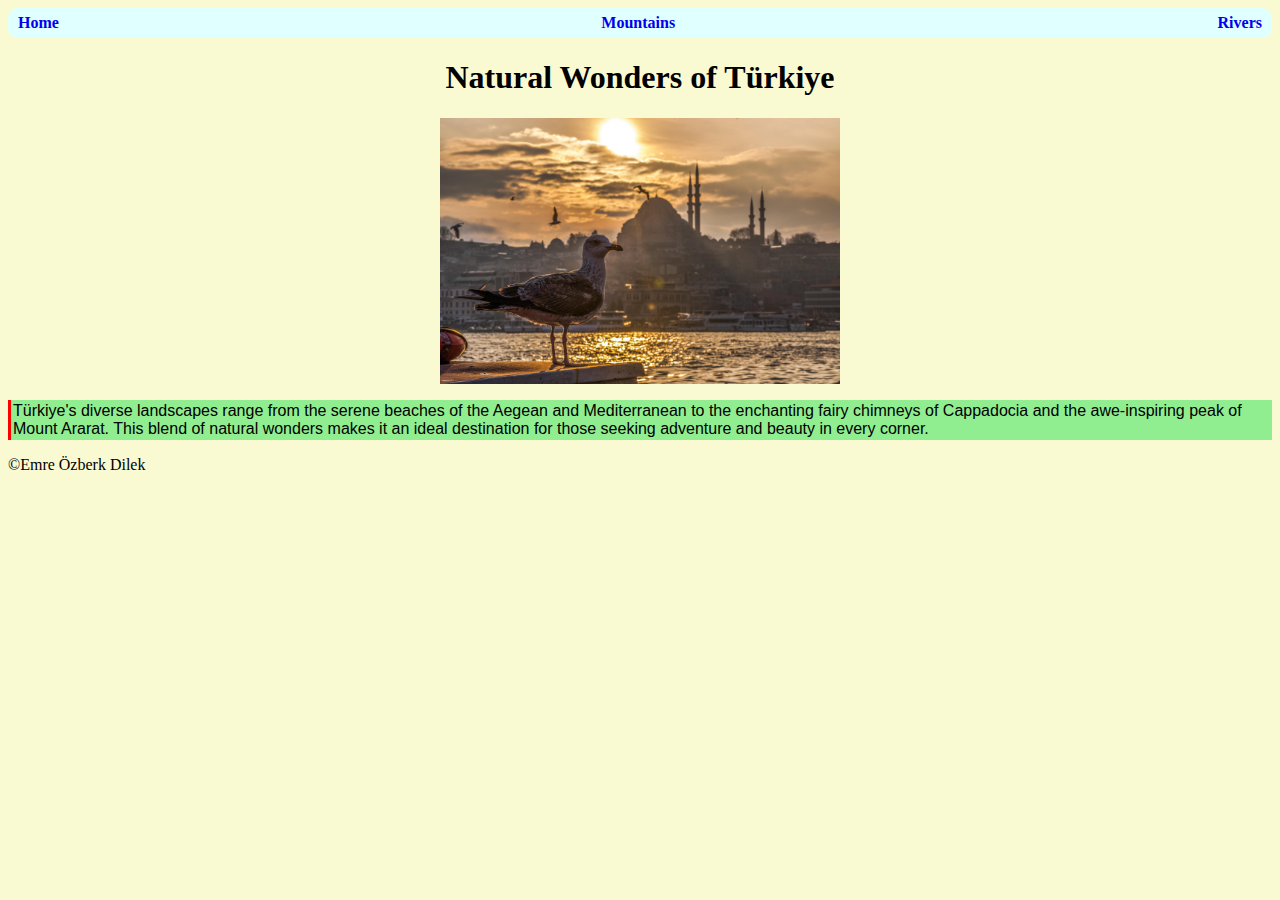
<file: index.html>
<!DOCTYPE html>
<html lang="en">
<head>
    <meta charset="UTF-8">
    <title>Natural Wonders of Turkiye</title>
    <link rel="stylesheet" href="fpstyle.css">
</head>
<body>
<div class="home">

    <a href="#mainContent" class="skipto" tabindex="0">Skip to main content</a>
<nav>
    <div class="links">
    <a href="index.html">Home</a>
    <a href="mountains.html">Mountains</a>
    <a href="rivers.html">Rivers</a>
    </div>
</nav>
</div>

    <main id="mainContent" class="grid-container">
    <h1>Natural Wonders of Türkiye</h1>
    <img src="images/manzara_istanbul.jpg" alt="istanbul-view">
    <p class="montserrat-paragraph">Türkiye's diverse landscapes range from the serene beaches of the Aegean and Mediterranean to the enchanting fairy chimneys of Cappadocia and the awe-inspiring peak of Mount Ararat. This blend of natural wonders makes it an ideal destination for those seeking adventure and beauty in every corner.</p>
    </main>

<footer>&copy;Emre Özberk Dilek</footer>
</body>
</html>
</file>
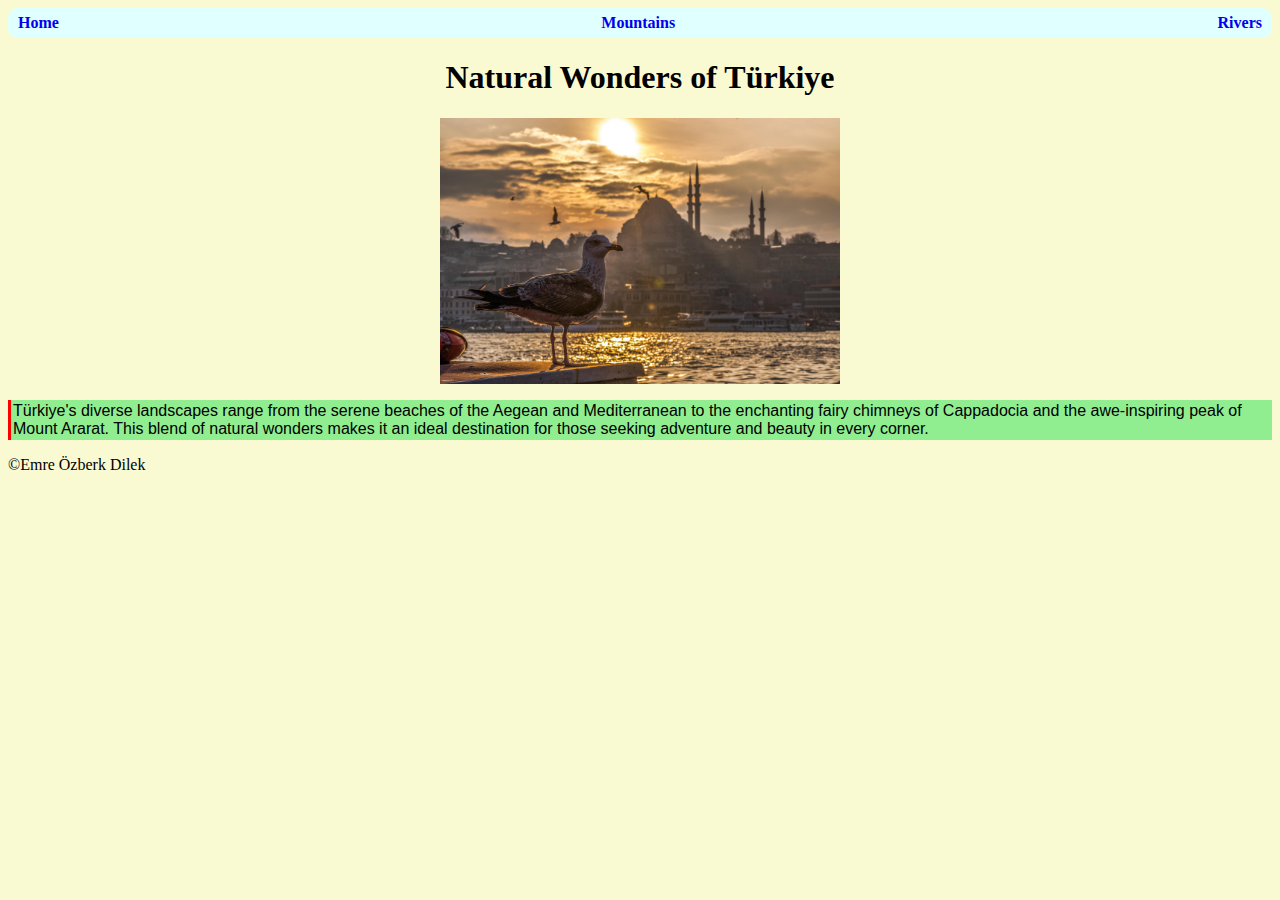
<file: home.html>
<!DOCTYPE html>
<html lang="en">
<head>
    <meta charset="UTF-8">
    <title>Natural Wonders of Turkiye</title>
    <link rel="stylesheet" href="fpstyle.css">
</head>
<body>
<div class="home">

    <a href="#mainContent" class="skipto" tabindex="0">Skip to main content</a>
<nav>
    <div class="links">
    <a href="home.html">Home</a>
    <a href="mountains.html">Mountains</a>
    <a href="rivers.html">Rivers</a>
    </div>
</nav>
</div>

    <main id="mainContent" class="grid-container">
    <h1>Natural Wonders of Türkiye</h1>
    <img src="images/manzara_istanbul.jpg" alt="istanbul-view">
    <p class="montserrat-paragraph">Türkiye's diverse landscapes range from the serene beaches of the Aegean and Mediterranean to the enchanting fairy chimneys of Cappadocia and the awe-inspiring peak of Mount Ararat. This blend of natural wonders makes it an ideal destination for those seeking adventure and beauty in every corner.</p>
    </main>

<footer>&copy;Emre Özberk Dilek</footer>
</body>
</html>
</file>
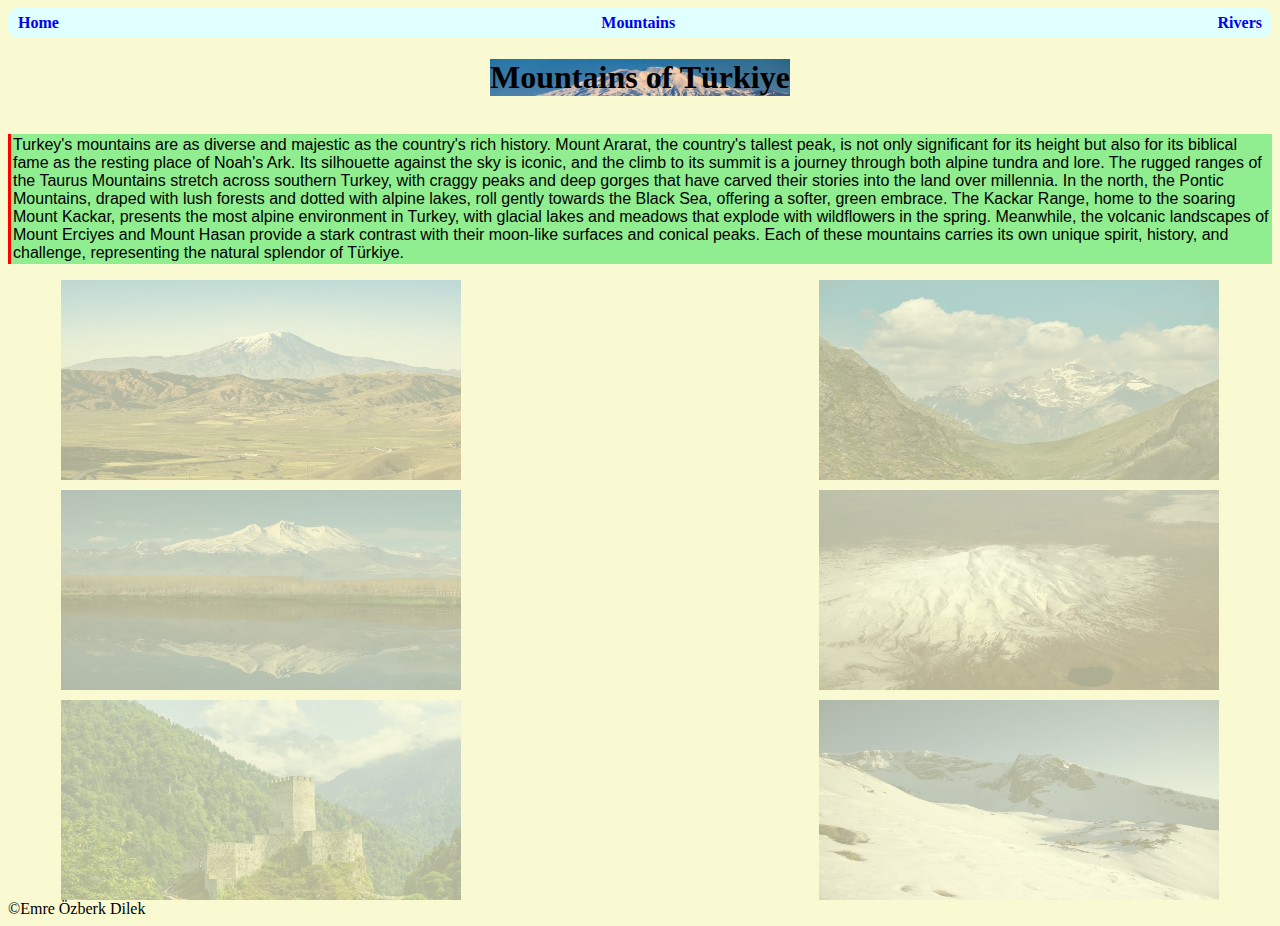
<file: mountains.html>
<!DOCTYPE html>
<html lang="en">
<head>
    <meta charset="UTF-8">
    <title>Mountains of Türkiye</title>
    <link rel="stylesheet" href="fpstyle.css">
</head>
<body>
<a href="#mainContent" class="skipto" tabindex="0">Skip to main content</a>

<nav>
    <div class="links">
        <a href="index.html">Home</a>
        <a href="mountains.html">Mountains</a>
        <a href="rivers.html">Rivers</a>
    </div>
</nav>
<div id="#mainContent" class="grid-container">
<h1 class="mountainsofturkey">Mountains of Türkiye</h1>
<p class="montserrat-paragraph">Turkey's mountains are as diverse and majestic as the country's rich history. Mount Ararat, the country's tallest peak, is not only significant for its height but also for its biblical fame as the resting place of Noah's Ark. Its silhouette against the sky is iconic, and the climb to its summit is a journey through both alpine tundra and lore. The rugged ranges of the Taurus Mountains stretch across southern Turkey, with craggy peaks and deep gorges that have carved their stories into the land over millennia. In the north, the Pontic Mountains, draped with lush forests and dotted with alpine lakes, roll gently towards the Black Sea, offering a softer, green embrace. The Kackar Range, home to the soaring Mount Kackar, presents the most alpine environment in Turkey, with glacial lakes and meadows that explode with wildflowers in the spring. Meanwhile, the volcanic landscapes of Mount Erciyes and Mount Hasan provide a stark contrast with their moon-like surfaces and conical peaks. Each of these mountains carries its own unique spirit, history, and challenge, representing the natural splendor of Türkiye.</p>
</div>

<div class="imagesOfMountains">
    <img src="images/Mountararat.webp" alt="AraratMountain">
    <img src="images/c.webp" alt="CiloMountaint">
    <img src="images/erciyes.webp" alt="ErciyesMountain">
    <img src="images/suphan.webp" alt="SuphanMountain">
    <img src="images/kackar.webp" alt="KackarMountain">
    <img src="images/uludag.webp" alt="UludagMountain">
</div>

<footer>&copy;Emre Özberk Dilek</footer>
</body>
</html>
</file>
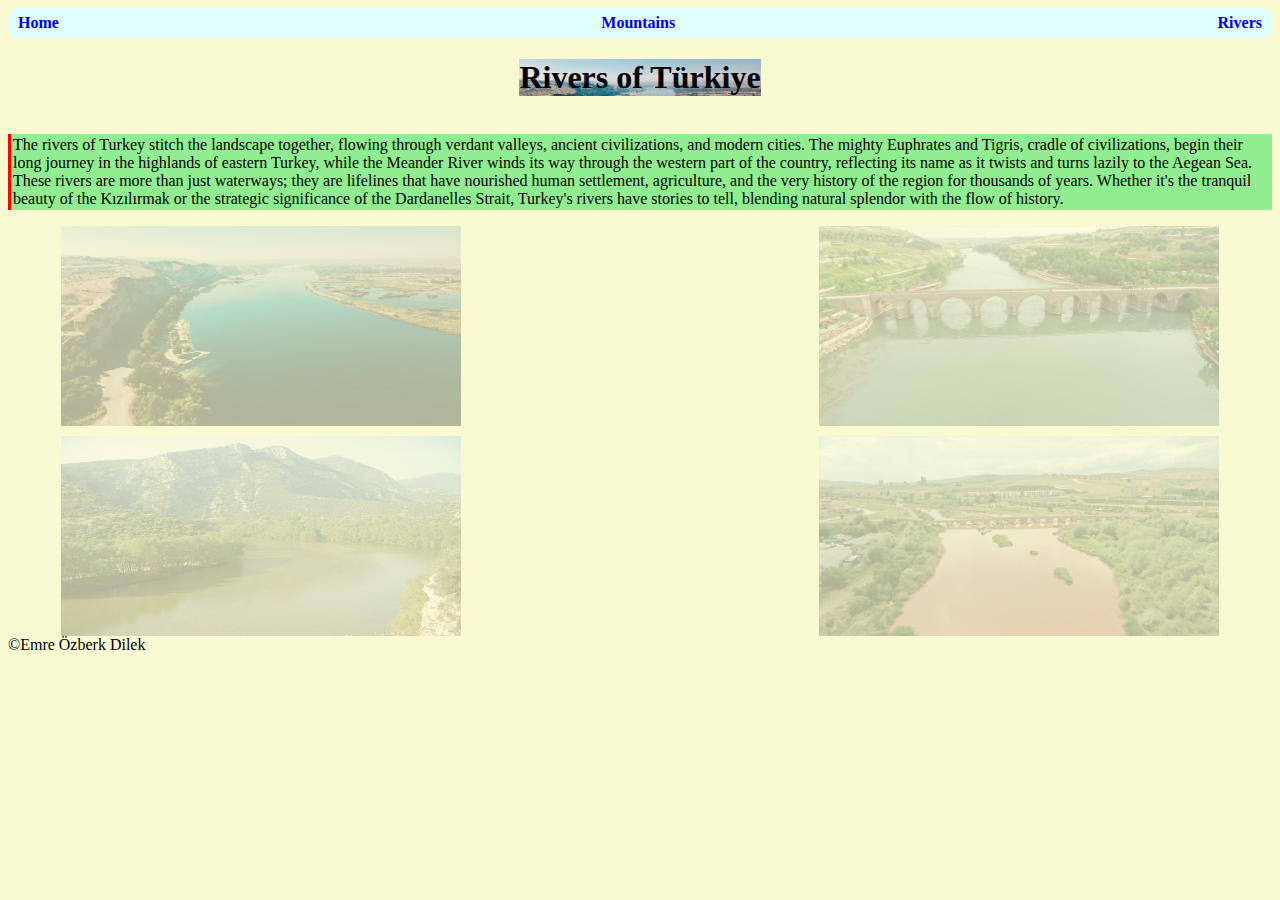
<file: rivers.html>
<!DOCTYPE html>
<html lang="en">
<head>
    <meta charset="UTF-8">
    <title>Title</title>
    <link rel="stylesheet" href="fpstyle.css">
</head>
<body>
<a href="#mainContent" class="skipto" tabindex="0">Skip to main content</a>

<nav>
    <div class="links">
        <a href="index.html">Home</a>
        <a href="mountains.html">Mountains</a>
        <a href="rivers.html">Rivers</a>
    </div>
</nav>
<div id="#mainContent" class="grid-container">
    <h1 class="riversoftürkiye">Rivers of Türkiye</h1>
    <p>
        The rivers of Turkey stitch the landscape together, flowing through verdant valleys, ancient civilizations, and modern cities. The mighty Euphrates and Tigris, cradle of civilizations, begin their long journey in the highlands of eastern Turkey, while the Meander River winds its way through the western part of the country, reflecting its name as it twists and turns lazily to the Aegean Sea. These rivers are more than just waterways; they are lifelines that have nourished human settlement, agriculture, and the very history of the region for thousands of years. Whether it's the tranquil beauty of the Kızılırmak or the strategic significance of the Dardanelles Strait, Turkey's rivers have stories to tell, blending natural splendor with the flow of history.</p>
</div>

<div class="imageofrivers">
    <img src="images/firat.webp" alt="firatriver">
    <img src="images/dicle.jpg" alt="dicleriver">
    <img src="images/karasu.jpg" alt="karasuriver">
    <img src="images/kizilirmakriver.jpg" alt="kizilirmakriver">

</div>
<footer>&copy;Emre Özberk Dilek</footer>
</body>
</html>
</file>
<file: fpstyle.css>
.montserrat-paragraph {
                 font-family: "Montserrat", sans-serif;
                 font-optical-sizing: auto;
                 font-weight: normal;
                 font-style: normal;
             }
.skipto {
    position: absolute;
    top: -40px;
    left: 0;
    padding: 8px;
    z-index: 100;
    background-color: lightsalmon;
    text-decoration-line: none;
    color: #7600bc;
    border-radius: 10px;
    transition: top 0.3s;
}

.skipto:focus {
    top: 10px;
}
body
{
    background-color: lightgoldenrodyellow;
}

nav
{
    background-color: lightcyan;
    width: auto;
    line-height: 30px;
    border-radius: 10px;

}

.links{
    margin-left: 10px;
    margin-right: 10px;
display: flex;
flex-direction: row;
justify-content: space-between;

}

.links a
{
    font-weight: bolder;
    text-decoration-line: none;
}
.mountainsofturkey
{
    background-image: url("images/dag.jpeg");
    background-size: cover;
}


 img
{
    width: 400px;
    margin: 0 auto;
}

 .grid-container
 {
     display: grid;
     justify-items: center;
 }

.grid-container > h1
{
    font-family: "Microsoft JhengHei", serif;
    font-weight: bolder;
    
}
.grid-container p{
  border-left: 3px solid red;
    background-color: lightgreen;
  padding: 2px;
}

.imagesOfMountains
{
    display: grid;
    grid-template-columns: 40% 40%;
    justify-content: space-between;
    grid-row-gap: 10px;
}

.imagesOfMountains img
{
    opacity: 0.3;
    width: 400px;
    height: 200px;
    transition: opacity  .3s;
}

.imagesOfMountains img:hover
{
    opacity: 1;
    border-radius: 10px;
}

.riversoftürkiye
{
    background-image: url("images/firat.webp");
    background-size: cover;
}

.imageofrivers
{
    display: grid;
    grid-template-columns: 40% 40%;
    justify-content: space-between;
    grid-row-gap: 10px;
}

.imageofrivers img
{
    opacity: 0.3;
    width: 400px;
    height: 200px;
    transition: opacity  .3s;
}

.imageofrivers img:hover
{
    opacity: 1;
    border-radius: 10px;
}
</file>
